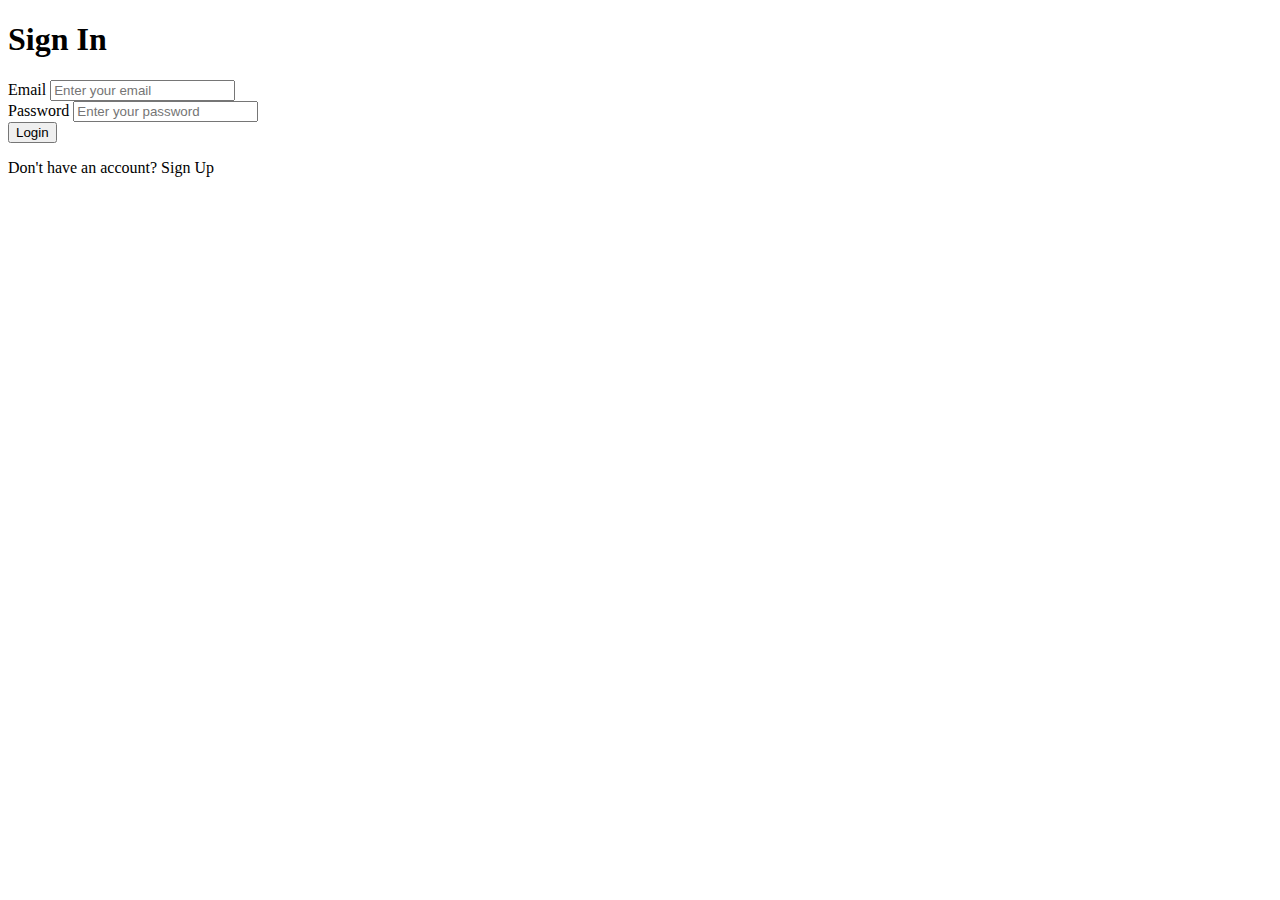
<file: src/main/resources/templates/auth.html>
<!DOCTYPE html>
<html lang="en" xmlns:th="http://www.thymeleaf.org">

<head>
  <meta charset="UTF-8">
  <meta http-equiv="X-UA-Compatible" content="IE=edge">
  <meta name="viewport" content="width=device-width, initial-scale=1.0">
  <title>Authentication</title>
  <link rel="stylesheet" th:href="@{/css/style.css}">
</head>

<body>
<div class="auth-container">
  <div class="auth-card">
    <h1>Sign In</h1>


    <div th:if="${error}" class="warning-box">
      <ion-icon name="alert-circle-outline"></ion-icon>
      <p th:text="${error}"></p>
    </div>

    <form th:action="@{/login}" th:object="${user}" method="post">
      <div class="input-group">
        <label for="email">Email</label>
        <input type="email" id="email" name="email" th:field="*{email}" placeholder="Enter your email" required>
      </div>
      <div class="input-group">
        <label for="password">Password</label>
        <input type="password" id="password" name="password" th:field="*{password}" placeholder="Enter your password" required>
      </div>
      <button type="submit" class="btn-primary">Login</button>
    </form>

    <p>Don't have an account? <a th:href="@{/signup}">Sign Up</a></p>
  </div>
</div>
<script th:src="@{/js/main.js}"></script>
</body>

</html>
</file>
